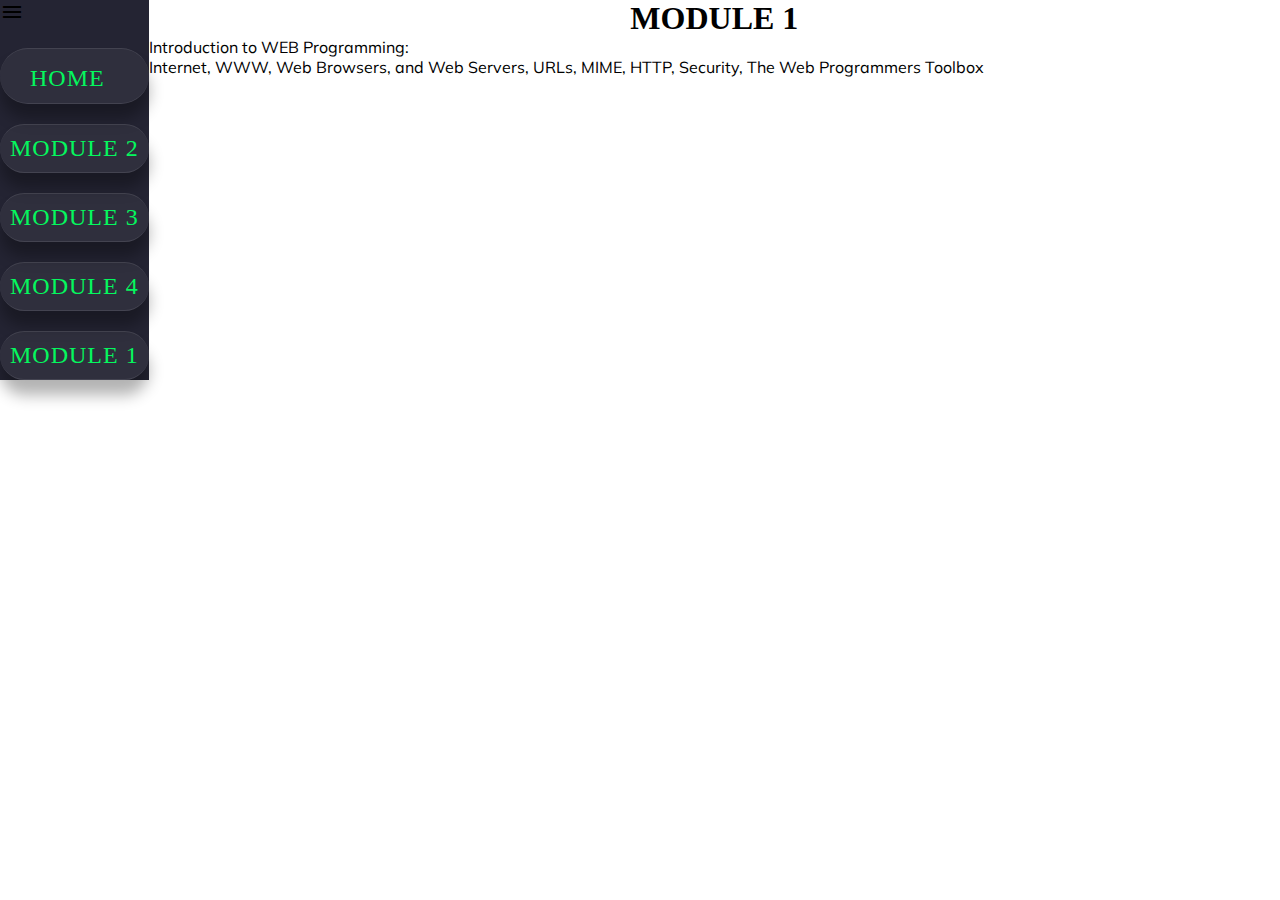
<file: html/module1.html>
<!DOCTYPE html>
<html lang="en">

<head>
    <meta charset="utf-8">
    <meta http-equiv="X-UA-Compatible" content="IE=edge">
    <title> JavaScript </title>
    <meta name="description" content="JavaScript">
    <meta name="viewport" content="width=device-width, initial-scale=1">
    <meta name="color-scheme" content="dark light">
    <link rel="stylesheet" type="text/css" href="../css/style.css">
</head>
<nav class="sidebar">
    <span class="material-symbols-outlined">
        menu
    </span>
    <ul>
        <li><a href="../index.html"><span> <i class="nf nf-custom-home"></i> home </span></a></li>
        <li> <a href="module2.html"><span>module 2</span></a></li>
        <li><a href="module3.html"><span>module 3</span></a></li>
        <li><a href="module4.html"><span>module 4</span></a></li>
        <li><a href="module5.html"><span>module 1</span></a></li>

    </ul>
</nav>

<body>
    <main>
        <section>
            <h1 id="heading"> module 1</h1>
            <p>
                Introduction to WEB Programming:<br \> Internet, WWW, Web Browsers, and Web Servers, URLs, MIME,
                HTTP, Security, The Web Programmers Toolbox
            </p>
        </section>
    </main>
</body>


</html>
</file>
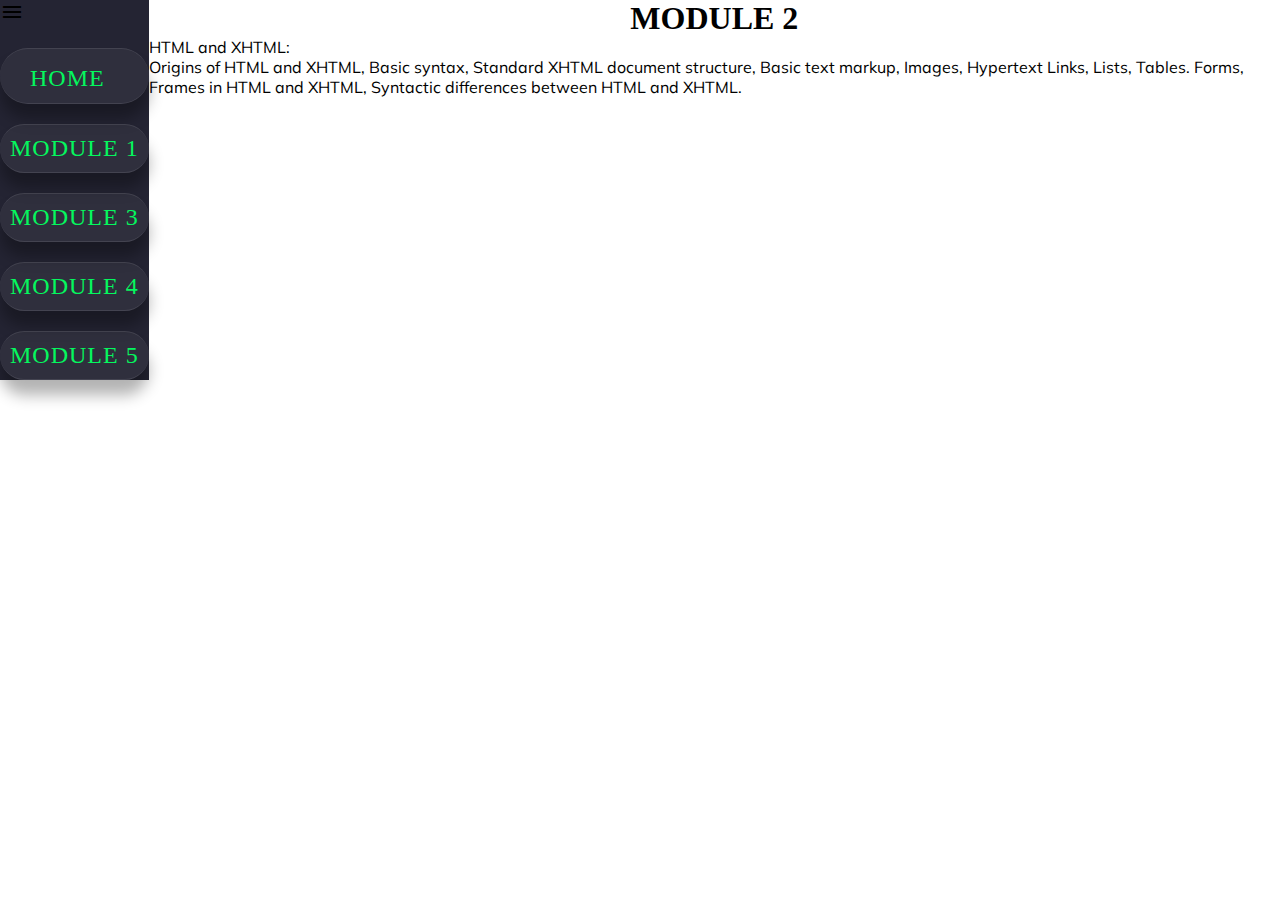
<file: html/module2.html>
<!DOCTYPE html>
<html lang="en">

<head>
    <meta charset="utf-8">
    <meta http-equiv="X-UA-Compatible" content="IE=edge">
    <title> JavaScript </title>
    <meta name="description" content="JavaScript">
    <meta name="viewport" content="width=device-width, initial-scale=1">
    <meta name="color-scheme" content="dark light">
    <link rel="stylesheet" type="text/css" href="../css/style.css">
</head>
<nav class="sidebar">
    <span class="material-symbols-outlined">
        menu
    </span>
    <ul>
        <li><a href="../index.html"><span> <i class="nf nf-custom-home"></i> home </span></a></li>
        <li><a href="module1.html"><span>module 1</span></a></li>
        <li><a href="module3.html"><span>module 3</span></a></li>
        <li><a href="module4.html"><span>module 4</span></a></li>
        <li><a href="module5.html"><span>module 5</span></a></li>

    </ul>
</nav>

<body>
    <main>
        <section>
            <h1 id="heading"> module 2</h1>
            <p>
                HTML and XHTML: <br />Origins of HTML and XHTML, Basic syntax, Standard XHTML document structure,
                Basic text markup, Images, Hypertext Links, Lists, Tables.
                Forms, Frames in HTML and XHTML, Syntactic differences between HTML and XHTML.
            </p>
        </section>
    </main>
</body>


</html>
</file>
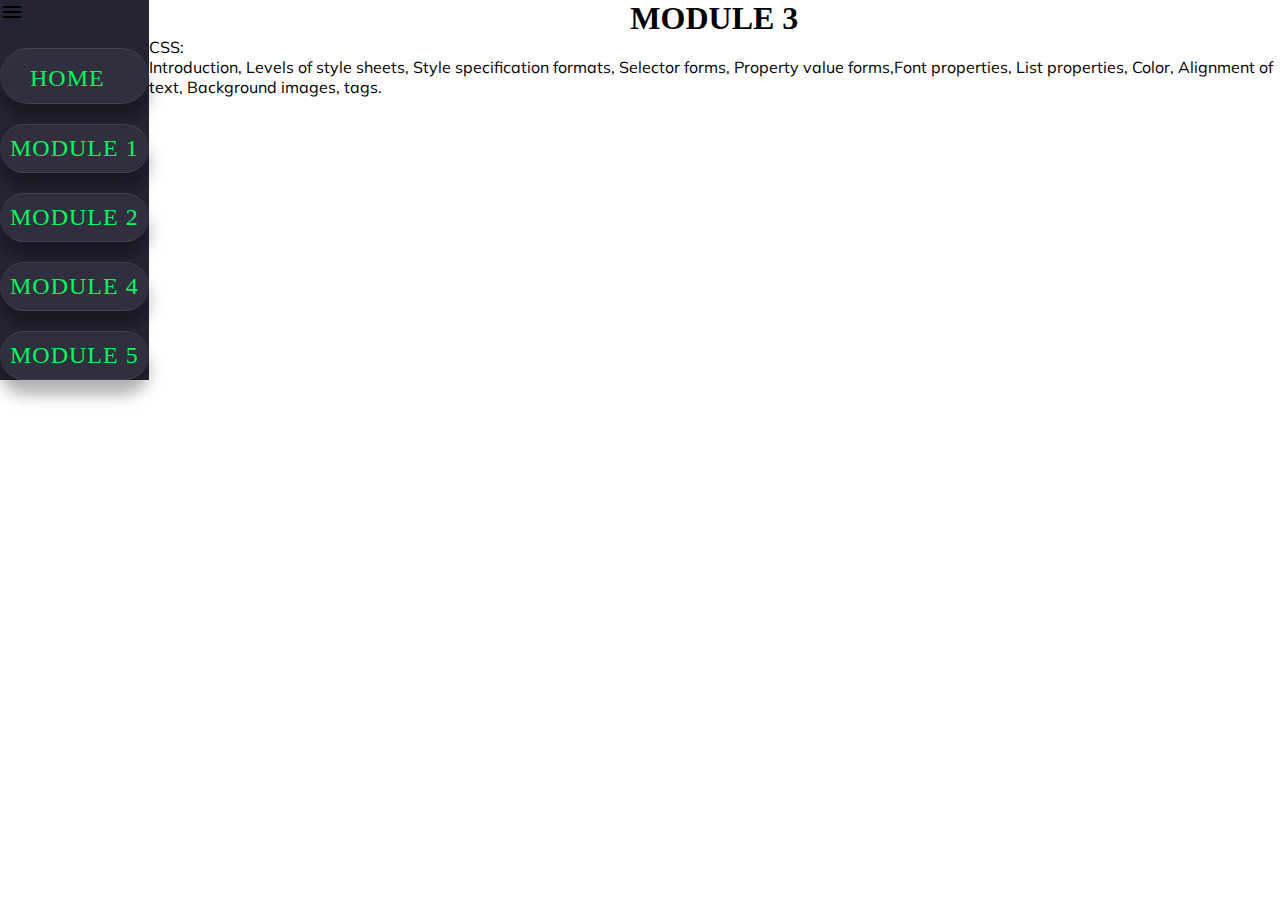
<file: html/module3.html>
<!DOCTYPE html>
<html lang="en">

<head>
    <meta charset="utf-8">
    <meta http-equiv="X-UA-Compatible" content="IE=edge">
    <title> JavaScript </title>
    <meta name="description" content="JavaScript">
    <meta name="viewport" content="width=device-width, initial-scale=1">
    <meta name="color-scheme" content="dark light">
    <link rel="stylesheet" type="text/css" href="../css/style.css">
</head>
<nav class="sidebar">
    <span class="material-symbols-outlined">
        menu
    </span>
    <ul>
        <li><a href="../index.html"><span> <i class="nf nf-custom-home"></i> home </span></a></li>
        <li><a href="module1.html"><span>module 1</span></a></li>
        <li> <a href="module2.html"><span>module 2</span></a></li>
        <li><a href="module4.html"><span>module 4</span></a></li>
        <li><a href="module5.html"><span>module 5</span></a></li>

    </ul>
</nav>

<body>
    <main>
        <section>
            <h1 id="heading"> module 3</h1>
            <p>
                CSS:<br /> Introduction, Levels of style sheets, Style specification formats, Selector forms, Property
                value forms,Font properties, List properties, Color, Alignment of text, Background images, tags.
            </p>
        </section>
    </main>
</body>


</html>
</file>
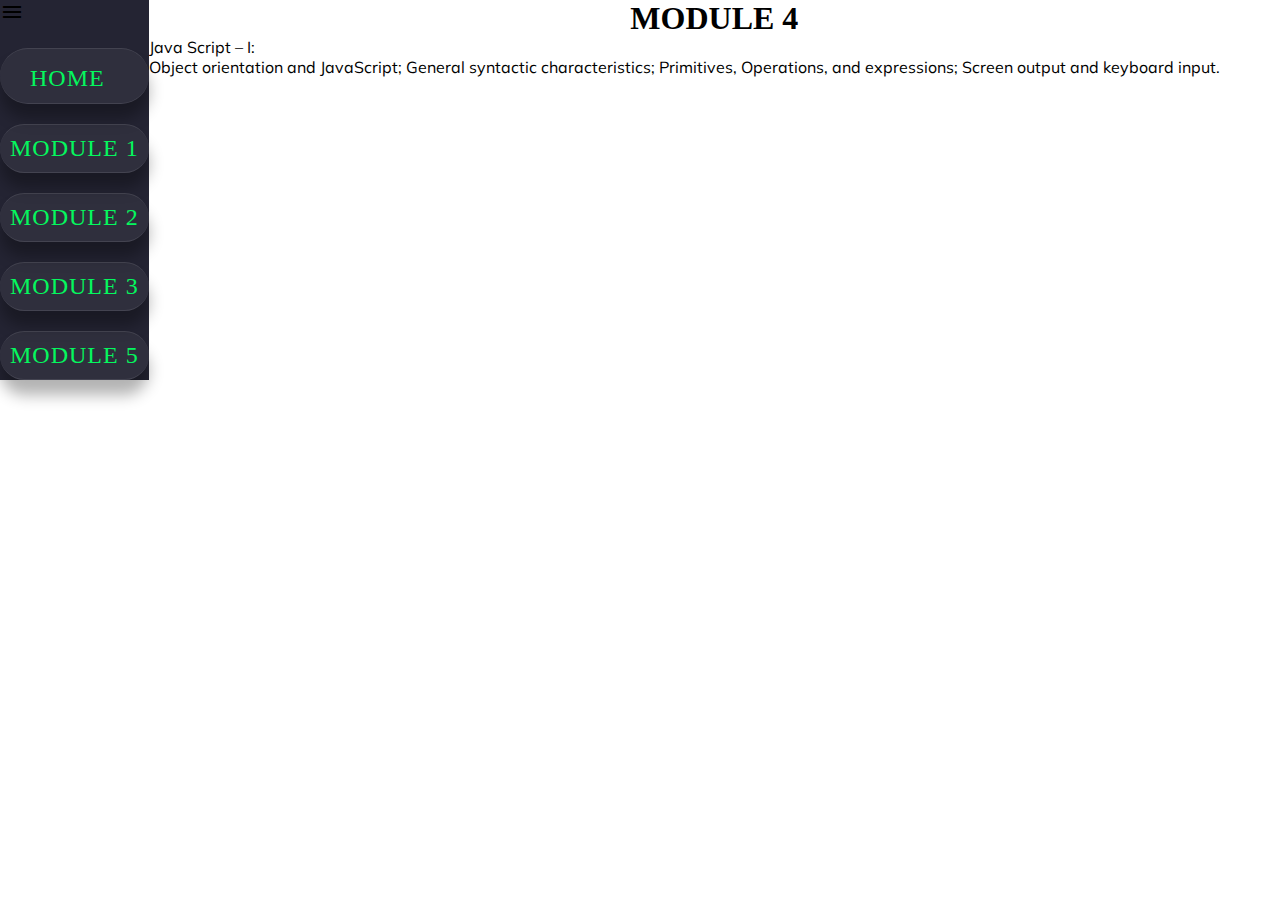
<file: html/module4.html>
<!DOCTYPE html>
<html lang="en">

<head>
    <meta charset="utf-8">
    <meta http-equiv="X-UA-Compatible" content="IE=edge">
    <title> JavaScript </title>
    <meta name="description" content="JavaScript">
    <meta name="viewport" content="width=device-width, initial-scale=1">
    <meta name="color-scheme" content="dark light">
    <link rel="stylesheet" type="text/css" href="../css/style.css">
</head>
<nav class="sidebar">
    <span class="material-symbols-outlined">
        menu
    </span>
    <ul>
        <li><a href="../index.html"><span> <i class="nf nf-custom-home"></i> home </span></a></li>
        <li><a href="module1.html"><span>module 1</span></a></li>
        <li> <a href="module2.html"><span>module 2</span></a></li>
        <li><a href="module3.html"><span>module 3</span></a></li>
        <li><a href="module5.html"><span>module 5</span></a></li>

    </ul>
</nav>

<body>
    <main>
        <section>
            <h1 id="heading"> module 4</h1>
            <p>
                Java Script – I:<br /> Object orientation and JavaScript; General syntactic characteristics; Primitives,
                Operations, and expressions; Screen output and keyboard input.
            </p>
        </section>
    </main>
</body>


</html>
</file>
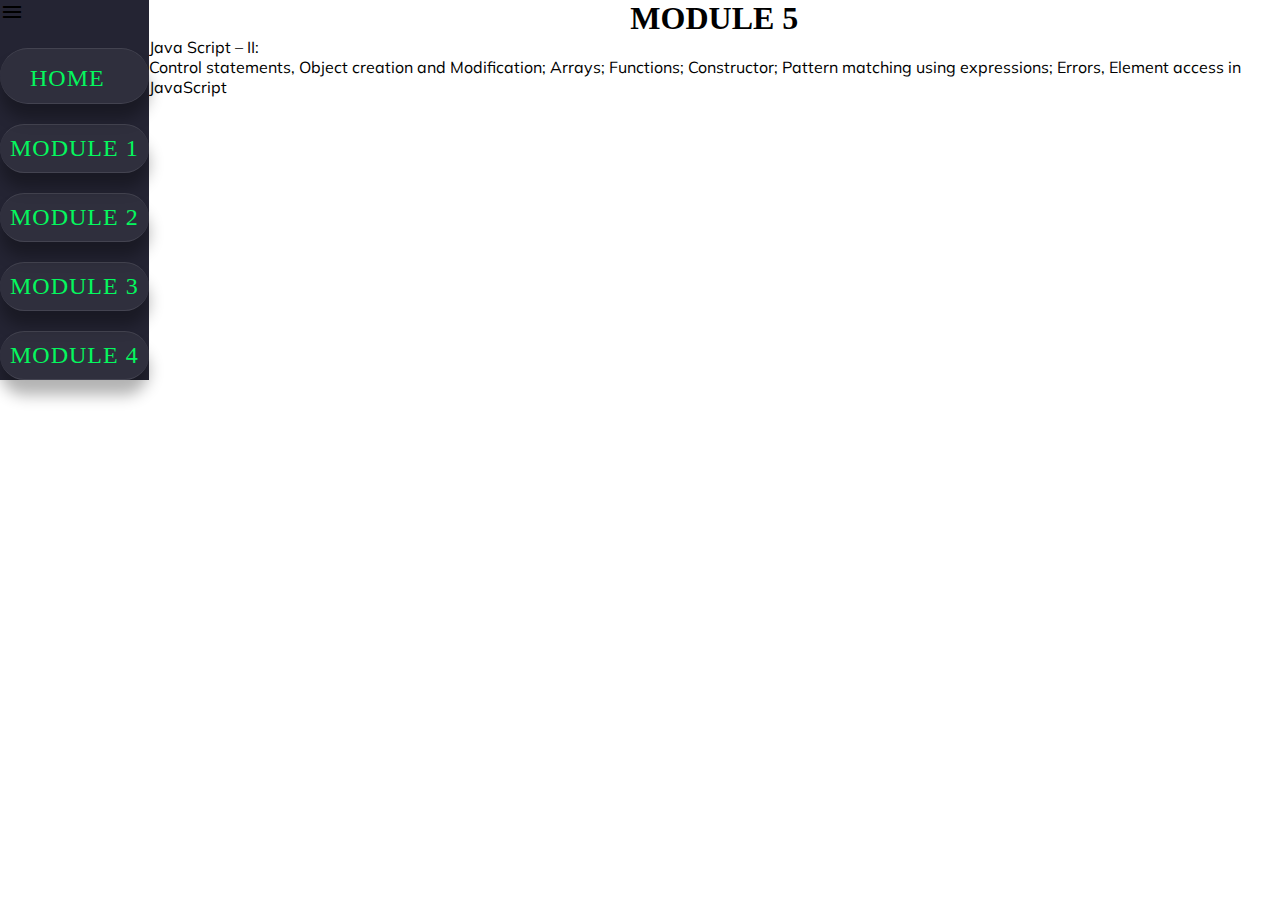
<file: html/module5.html>
<!DOCTYPE html>
<html lang="en">

<head>
    <meta charset="utf-8">
    <meta http-equiv="X-UA-Compatible" content="IE=edge">
    <title> JavaScript </title>
    <meta name="description" content="JavaScript">
    <meta name="viewport" content="width=device-width, initial-scale=1">
    <meta name="color-scheme" content="dark light">
    <link rel="stylesheet" type="text/css" href="../css/style.css">
</head>
<nav class="sidebar">
    <span class="material-symbols-outlined">
        menu
    </span>
    <ul>
        <li><a href="../index.html"><span> <i class="nf nf-custom-home"></i> home </span></a></li>
        <li><a href="module1.html"><span>module 1</span></a></li>
        <li> <a href="module2.html"><span>module 2</span></a></li>
        <li><a href="module3.html"><span>module 3</span></a></li>
        <li><a href="module4.html"><span>module 4</span></a></li>

    </ul>
</nav>

<body>
    <main>
        <section>
            <h1 id="heading"> module 5</h1>
            <p>
                Java Script – II:<br /> Control statements, Object creation and Modification; Arrays; Functions;
                Constructor;
                Pattern matching using expressions; Errors, Element access in JavaScript
            </p>
        </section>
    </main>
</body>


</html>
</file>
<file: css/style.css>
@import url('https://fonts.googleapis.com/css2?family=Mulish:ital,wght@0,400;0,700;0,900;1,400;1,700;1,900&display=swap');
@import url("https://fonts.googleapis.com/css2?family=Material+Symbols+Outlined:opsz,wght,FILL,GRAD@20..48,100..700,0..1,-50..200");
@import url("https://www.nerdfonts.com/assets/css/webfont.css");
@import url('https://fonts.googleapis.com/css2?family=Mulish:ital@0;1&display=swap');

* {
    padding: 0;
    margin: 0;
    text-decoration: none;
    list-style: none;
    box-sizing: content-box;
}

html,
body {
    width: 100%;
    height: 100%;
}

p {
    font-family: 'Mulish';

}

nav {
    position: relative;
    background: #242433;
    display: flexbox;
    float: left;

}

nav ul li {
    padding-top: 20px;
    position: relative;
    list-style: none;
}

nav ul li a {
    display: block;
    padding: 10px;
    overflow: hidden;
    transition: 0.5s;
    color: rgb(5, 247, 94);
    text-transform: uppercase;
    letter-spacing: 1px;
    text-decoration: none;
    font-size: 24px;
    font-weight: 400px;
    z-index: 1;
    border-radius: 30px;
    border-color: rgba(0, 0, 0, 0.25);
    background: rgba(255, 255, 255, 0.05);
    box-shadow: 0 15px 15px rgba(0, 0, 0, 0.3);
    border-top: 1px solid rgba(255, 255, 255, 0.1);
    border-bottom: 1px solid rgba(255, 255, 255, 0.1);
}

nav ul li a:hover {
    color: #255784;
    background: #2196f3;
    box-shadow: 0 0 10px #2196f3, 0 0 40px #2196f3, 0 0 80px #2196f3;
    transition-delay: 0.1s;
}

#webtechnology {
    text-transform: uppercase;
    line-height: 50px;
    text-decoration-line: underline;
    text-align: center;
}

#heading {
    text-align: center;
    text-transform: uppercase;
}

.nf-custom-home {
    font-size: 30px;
    padding-left: 20px;
}
</file>
